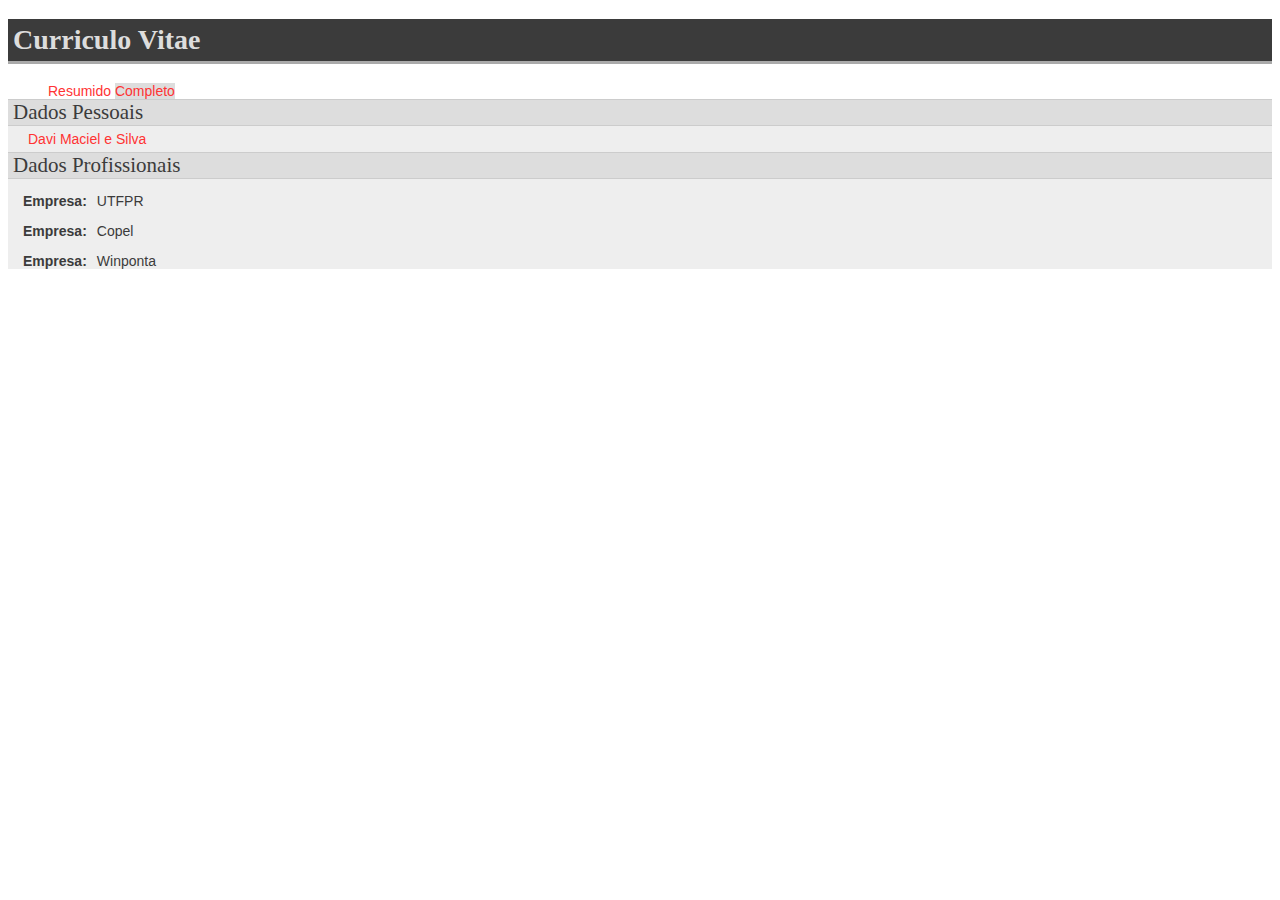
<file: completo.html>
<!DOCTYPE HTML PUBLIC "-//W3C//DTD HTML 4.01//EN"
			"http://www.w3.org/TR/html4/strict.dtd">
<meta http-equiv="Content-Type" content="text/html;charset=utf-8" >
<html>
	<head>
		<title>Curriculo Vitae</title>
		<link rel="stylesheet" type="text/css" href="style.css">
	</head>
	
	<body>
		<h1>Curriculo Vitae</h1>
		
		<ul id="menu">
			<li><a href="curriculo.html">Resumido</a></li>
			<li class="ativo"><a href="completo.html">Completo</a></li>
		</ul>
		
		<div class="secao">
			<h2>Dados Pessoais</h2>
				<div id="hcard-Ademir-Mazer-Jr" class="vcard">
				 <a class="url fn n" href="http://ademir.winponta.com.br">  <span class="given-name">Davi</span>
				  <span class="additional-name">Maciel</span>
				  <span class="family-name">e Silva</span>
				 </a>
				</div>
		</div>

		<div class="secao">
			<h2>Dados Profissionais</h2>
			
			<p><label>Empresa</label>UTFPR</p>
			<p><label>Empresa</label>Copel</p>
			<p><label>Empresa</label>Winponta</p>
		</div>
	</body>
</html>
</file>
<file: style.css>
body {
	font: 14px "Lucida Grande", "Trebuchet MS", Verdana, sans-serif;
	color: #3b3b3b;
}

h1,h2 {
	font-family: Georgia;
}

h1 {
	border-bottom: 3px solid #aaa;
	background-color: #3b3b3b;
	color: #ddd;
	padding: 5px;	
}

h2 {
	border-top: 1px solid #ccc;
	border-bottom: 1px solid #ccc;
	background-color: #DDD;
	padding-left: 5px;
	margin: 0 0 0 -15px;
	font-weight: normal;
}

.secao {
	background-color: #eee;
	padding-left: 15px;
}

label {
	font-weight: bold;
	margin-right: 10px;
}

label:after {
	content: ":";
}

a {
	text-decoration:none;
	color: #f33;
}

a:visited {
	text-decoration:none;
	color: #700;
}

a:hover {
	text-decoration:none;
	color: #fa0;
}

#menu {
	margin: 0;
}

#menu ul, #menu li {
	display: inline;
	list-style-type: none;
	margin: 0;
	padding: 0;
}

#menu .ativo {
	background-color: #ddd;
}

.vcard {
	padding: 5px;
}

.url, .email {
	display: block;
}

.photo {
	float: right;
	margin-right: 20%;
}

#footnote {
	border-top: 1px dashed #aaa;
	padding: 5px;
	font: 75% "Lucida Grande", "Trebuchet MS", Verdana, sans-serif;
	
}

#footnote li {
	list-style-type: none;
	margin-top: 3px;
}
</file>
